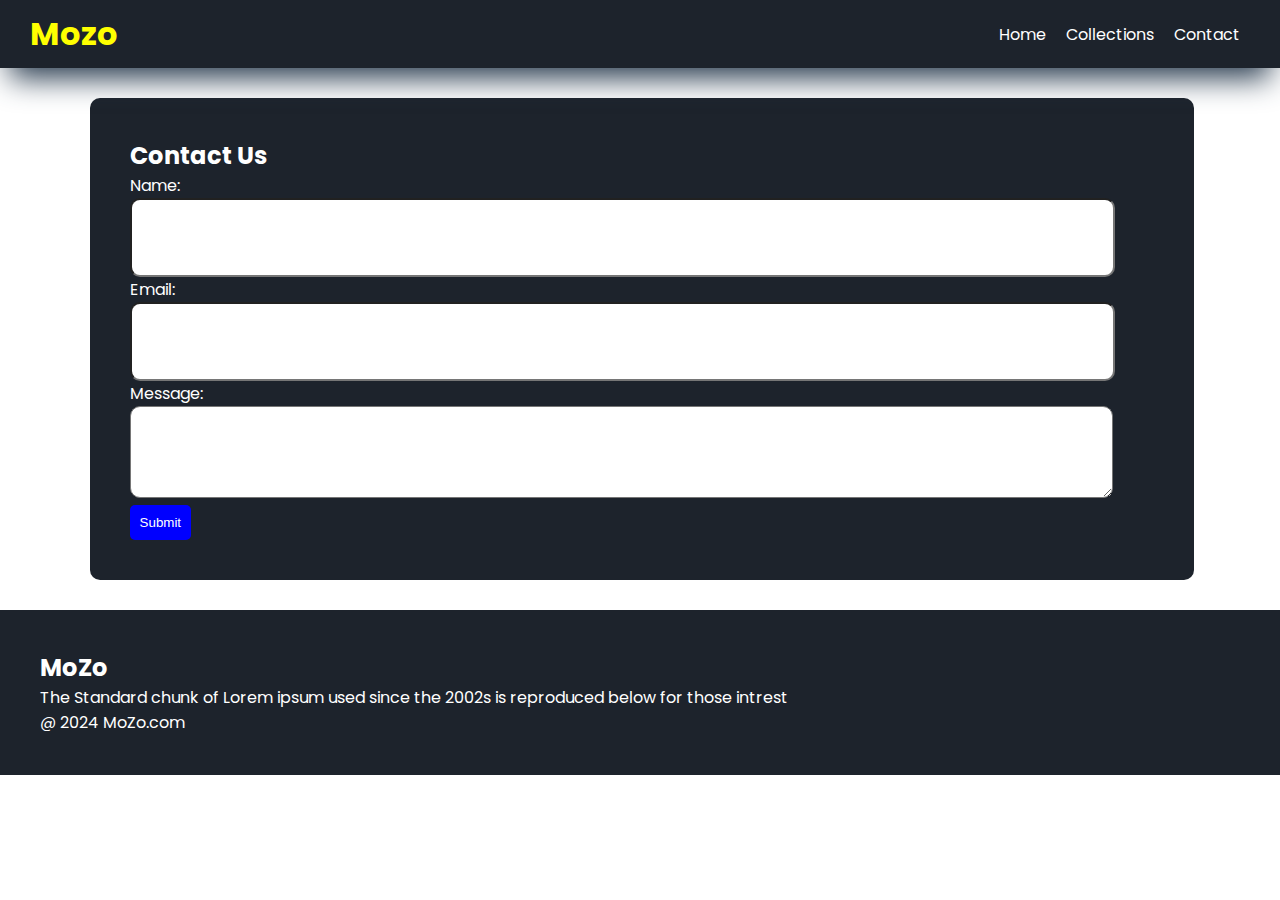
<file: contact.html>
<!DOCTYPE html>
<html lang="en">

<head>
    <meta charset="UTF-8">
    <meta name="viewport" content="width=device-width, initial-scale=1.0">
    <title>MoZo: Contact</title>
    <link rel="icon" href="images/Mozo logo.png">
    <link rel="preconnect" href="https://fonts.googleapis.com">
    <!-- Google fonts     -->
    <link rel="preconnect" href="https://fonts.gstatic.com" crossorigin>
    <link
        href="https://fonts.googleapis.com/css2?family=Poppins:ital,wght@0,100;0,200;0,300;0,400;0,500;0,600;0,700;0,800;0,900;1,100;1,200;1,300;1,400;1,500;1,600;1,700;1,800;1,900&display=swap"
        rel="stylesheet">

    <!-- My css -->
    <link rel="stylesheet" href="style.css">

    <!-- Awesome fonts -->
    <link rel="stylesheet" href="https://cdnjs.cloudflare.com/ajax/libs/font-awesome/6.5.2/css/all.min.css"
        integrity="sha512-SnH5WK+bZxgPHs44uWIX+LLJAJ9/2PkPKZ5QiAj6Ta86w+fsb2TkcmfRyVX3pBnMFcV7oQPJkl9QevSCWr3W6A=="
        crossorigin="anonymous" referrerpolicy="no-referrer" />

</head>

<body>
    <!-- Navbar -->
    <nav class="navbar">
        <h1 style="color: yellow;">Mozo</h1>

        <div class="navbar-links">
            <p class="navbar-link"><a href="index.html">Home</a></p>
            <p class="navbar-link"><a href="collection.html">Collections</a></p>
            <p class="navbar-link"><a href="contact.html">Contact</a></p>
        </div>

        <div class="navbar-menu-toggle">
            <i class="fa-solid fa-bars" onclick="shownavbar()"></i>
        </div>
    </nav>

    <!-- side navbar -->
    <div class="side-navbar">
        <p style="text-align: right; cursor: pointer;" onclick="closenavbar()">
            <i class="fa-solid fa-xmark"></i>
        </p>
        <div class="side-navbar-links">
            <p class="side-navbar-link"><a href="index.html">Home</a></p>
            <p class="side-navbar-link"><a href="collection.html">Collections</a></p>
            <p class="side-navbar-link"><a href="contact.html">Contact</a></p>
        </div>
    </div>


    <div class="head">
        <div class="contact">
            <form>
                <h2>Contact Us</h2>
                <p>Name:</p>
                <input type="text">
                <p>Email:</p>
                <input type="text">
                <p>Message:</p>
                <textarea></textarea>
                <div class="submit">
                    <button>Submit</button>
                </div>
            </form>
        </div>

    </div>


    <!-- footer -->
    <div class="footer">
        <h2>MoZo</h2>
        <p>The Standard chunk of Lorem ipsum used since the 2002s is reproduced below for those intrest</p>
        <i class="fa-brands fa-instagram"></i>
        <i class="fa-brands fa-twitter"></i>
        <i class="fa-brands fa-facebook"></i>
        <p>@ 2024 MoZo.com</p>
    </div>



    <script src="collection.js"></script>
    <script src="index.js"></script>



</body>

</html>
</file>
<file: style.css>
* {
    margin: 0;
    padding: 0;
}

body {

    font-family: "Poppins", sans-serif;
    font-weight: 400;
    font-style: normal;
}

.navbar {
    background-color: #1D232c;
    color: white;
    justify-content: space-between;
    align-items: center;
    padding: 10px;
    box-shadow: rgb(38, 57, 77) 0px 20px 30px -10px;
    display: flex;
    position: sticky;
    top: 0%;
    /* width: 100%; */
    z-index: 1;
}

.navbar h1 {
    display: flex;
    padding-left: 20px;
}

.navbar img {
    height: 100px;
    width: 100px;
    display: flex;
}

.navbar-links {
    display: flex;
    column-gap: 20px;
    padding-right: 30px;
}

.navbar-links a {
    text-decoration: none;
    color: white;
}

.navbar-links a:hover {
    text-decoration: underline;

}

.navbar-menu-toggle {
    display: none;
    cursor: pointer;
}

/*side navbar*/
.side-navbar {
    background-color: #1D232c;
    width: 25%;
    height: 100%;
    position: fixed;
    top: 0;
    left: -60%;
    padding: 20px;
    color: white;
    transition: 0.5s;
}

.side-navbar-link {
    margin-bottom: 30px;
}

.side-navbar-links a {
    text-decoration: none;
    color: white;
}

.side-navbar-links a:hover {
    text-decoration: underline;
}

/* header */
.header {
    display: flex;
    gap: 50px;
    padding: 50px;
    justify-content: center;
}

.headerbutton {
    padding: 10px;
    background-color: #1D232c;
    color: white;
    border-radius: 10px;
    cursor: pointer;
}

.headerbutton a {
    text-decoration: none;
    color: white;
}



/* service */
.service {
    padding: 20px;

}

.service-container-1 {
    display: flex;
    justify-content: space-between;
}

.service-container-2 {
    display: flex;
    justify-content: space-between;
    gap: 10px;
    background-color: transparent
}

.service-container-2 div {
    background-color: #f2f4f7;
    border-radius: 10px;
    padding: 5px;
}


/* arrival */
.new-arrival {
    display: flex;
    justify-content: space-around;
    flex-wrap: wrap;
}

.new-arrival-container {
    position: relative;
    flex-basis: 20%;

}

.new-arrival button {
    padding: 5%;
    margin-top: 10px;
    color: #1D232c;
    position: absolute;
    top: 50%;
    left: 10%;
    border-radius: 10px;
    border: none;
    cursor: pointer;
}

.new-arrival-container img {
    height: 200px;
    width: 200px;
}


/* wanted */
.most-wanted {
    display: flex;
    justify-content: space-around;
    flex-wrap: wrap;
}

.most-wanted-container {
    position: relative;
    flex-basis: 20%;
}

.most-wanted button {
    padding: 5%;
    margin-top: 10px;
    color: #1D232c;
    position: absolute;
    top: 50%;
    left: 10%;
    border-radius: 10px;
    border: none;
    cursor: pointer;
}

.most-wanted-container img {
    height: 200px;
    width: 200px;
}


/* news */
.news {
    display: flex;
    flex-direction: column;
    margin-top: 20px;
    text-align: center;
}

.news input {
    width: 70%;
    height: 30px;
    margin: 10px;
    border: solid black;
}

.news button {
    background-color: #1D232c;
    color: #f2f4f7;
    padding: 5px;
    margin-top: 10px;
    border-radius: 10px;
    border: none;
    cursor: pointer;
}



/* collection */
.product-section {
    margin-top: 20px;
}

.product-search {
    padding: 5px;
    width: 80%;
    border-radius: 30px;
    border: solid black;
    justify-content: space-between;
    text-align: center;
    margin-left: 10%;
    display: flex;
}

.product-search input {
    background-color: transparent;
    border: none;
    width: 100%;
}

.product-search input:focus {
    outline: none;
}

/* products */
.products {
    padding: 10px;
    gap: 10px;
    display: flex;
    flex-wrap: wrap;
    justify-content: space-around;
}

.productbox {
    text-align: center;
    flex-basis: 20%;
}

.productbox img {
    border-radius: 10px;
    text-align: center;
    height: 200px;
    width: 200px;
}

.productbox img a {
    text-decoration-line: none;
}



/* contact */
.contact {
    background-color: #1D232c;
    width: 80%;
    margin-top: 30px;
    padding: 40px;
    margin-left: 7%;
    border-radius: 10px;
    color: white;
}

.contact input {
    width: 90%;
    padding: 30px;
    border-radius: 10px;
}

.contact input:focus {
    outline: none;
}

.contact textarea {
    width: 90%;
    padding: 30px;
    border-radius: 10px;
}

.contact textarea:focus {
    outline: none;
}

.submit button {
    border: none;
    border-radius: 5px;
    background-color: blue;
    padding: 10px;
    color: white;
    cursor: pointer;
}



/* footer */
.footer {
    background-color: #1D232c;
    color: white;
    margin-top: 30px;
    padding: 40px;
    padding-top: 40px;
}





/* Media Query */
@media screen and (max-width:700px) {
    .navbar-menu-toggle {
        display: block;
    }

    .navbar-links a {
        display: none;
    }

    .headerimage {
        display: none;
    }

    .service-container-1 {
        display: none;
    }

    .service-container-2 {
        flex-direction: column;
    }

    .new-arrival-container {
        flex-basis: 40%;
    }

    .most-wanted-container {
        flex-basis: 40%;
    }

}
</file>
